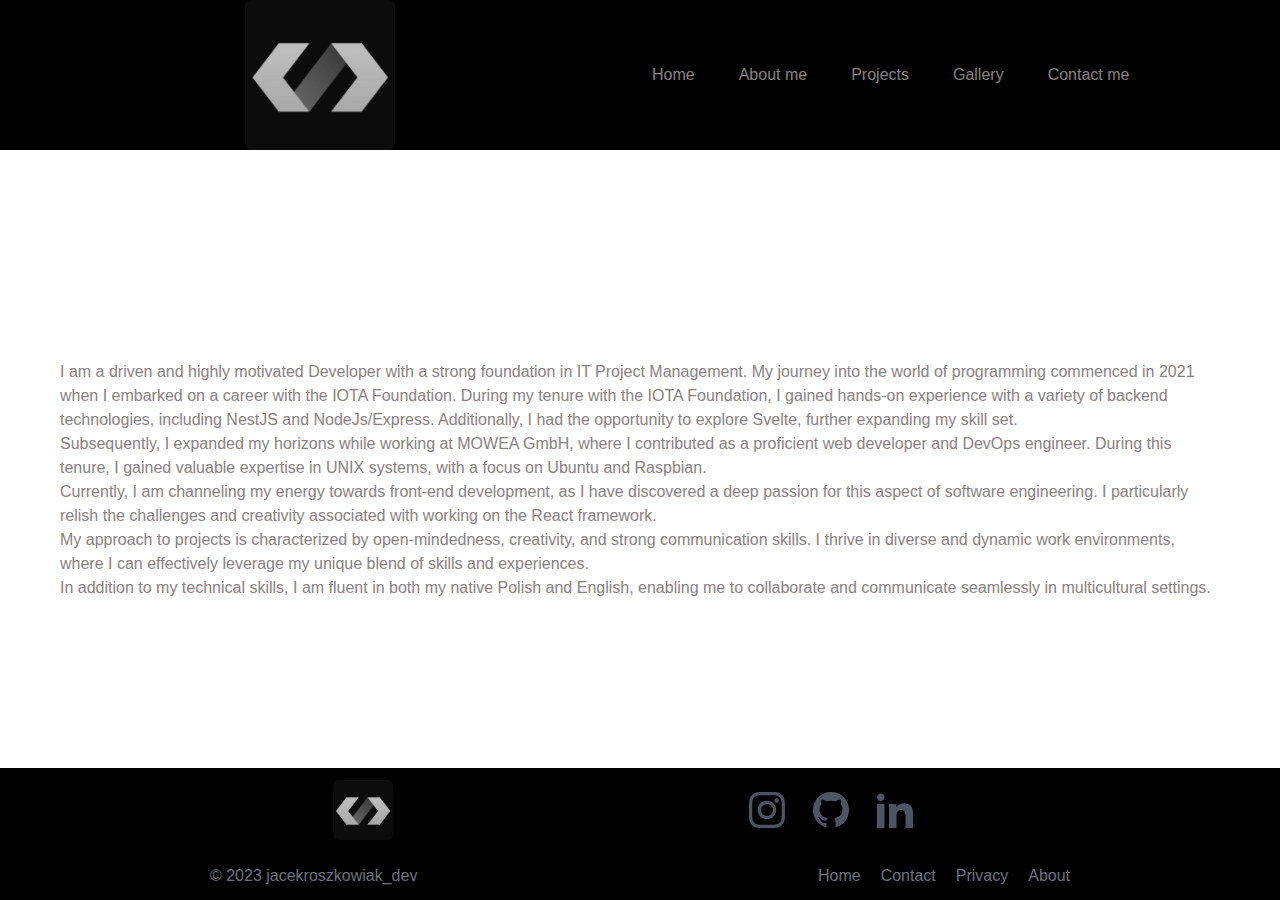
<file: public/pages/about.html>
<!DOCTYPE html>

<html>
    <head>
        <meta charset="UTF-8" />
        <meta http-equiv="X-UA-Compatible" content="IE=edge" />
        <meta name="viewport" content="width=device-width, initial-scale=1.0" />
        <link rel="stylesheet" type="text/css" href="../output.css" />
        <script type="text/javascript" src="../scripts.js" defer></script>

        <title>About me</title>
    </head>
    <body>
        <div class="min-h-screen basis-full">
            <iframe src="header.html" width="100%" height="300"> </iframe>
            <main class="p-10 m-5">
                <span
                    >I am a driven and highly motivated Developer with a strong
                    foundation in IT Project Management. My journey into the
                    world of programming commenced in 2021 when I embarked on a
                    career with the IOTA Foundation. During my tenure with the
                    IOTA Foundation, I gained hands-on experience with a variety
                    of backend technologies, including NestJS and
                    NodeJs/Express. Additionally, I had the opportunity to
                    explore Svelte, further expanding my skill set.
                    <br />
                    Subsequently, I expanded my horizons while working at MOWEA
                    GmbH, where I contributed as a proficient web developer and
                    DevOps engineer. During this tenure, I gained valuable
                    expertise in UNIX systems, with a focus on Ubuntu and
                    Raspbian.
                    <br />
                    Currently, I am channeling my energy towards front-end
                    development, as I have discovered a deep passion for this
                    aspect of software engineering. I particularly relish the
                    challenges and creativity associated with working on the
                    React framework.
                    <br />
                    My approach to projects is characterized by open-mindedness,
                    creativity, and strong communication skills. I thrive in
                    diverse and dynamic work environments, where I can
                    effectively leverage my unique blend of skills and
                    experiences.
                    <br />
                    In addition to my technical skills, I am fluent in both my
                    native Polish and English, enabling me to collaborate and
                    communicate seamlessly in multicultural settings.
                </span>
            </main>
            <iframe
                src="footer.html"
                width="100%"
                class="sticky top-[100vh]"
            ></iframe>
        </div>
    </body>
</html>
</file>
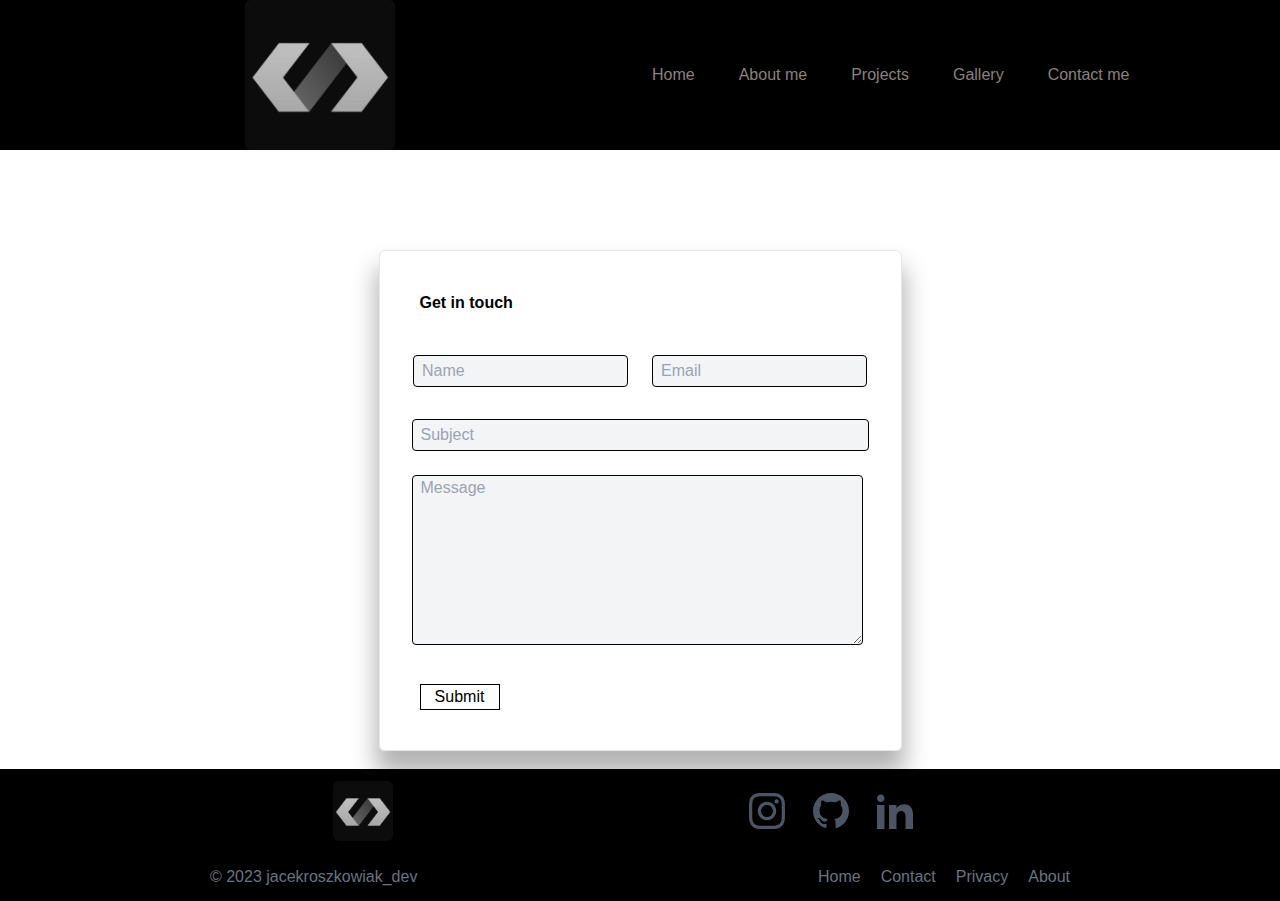
<file: public/pages/contact.html>
<!DOCTYPE html>

<html>
    <head>
        <meta charset="UTF-8" />
        <meta http-equiv="X-UA-Compatible" content="IE=edge" />
        <meta name="viewport" content="width=device-width, initial-scale=1.0" />
        <link rel="stylesheet" type="text/css" href="../output.css" />
        <script type="text/javascript" src="../scripts.js" defer></script>

        <title>Contact Me</title>
    </head>

    <body class="min-h-screen flex justify-center">
        <div class="min-h-screen basis-full">
            <iframe src="header.html" class="header" width="100%" height="250">
            </iframe>
            <main
                class="text-gray-500 flex items-center justify-center space-x-5 mx-15"
            >
                <div
                    class="w-100 h-200 border rounded-md shadow-3xl py-5 px-5 z-0"
                >
                    <form>
                        <div class="p-5">
                            <h1 class="text-black font-bold">Get in touch</h1>
                        </div>
                        <div
                            class="flex items-center justify-center flex-row my-5"
                        >
                            <input
                                class="bg-gray-100 border border-black text-black rounded h-8 basis-1/8 px-2 mx-3"
                                type="text"
                                id="name"
                                name="name"
                                placeholder="Name"
                                autocomplete="off"
                                size="19"
                                required
                            />

                            <input
                                class="bg-gray-100 border border-black text-black rounded h-8 basis-1/8 px-2 mx-3"
                                type="email"
                                id="email"
                                name="email"
                                placeholder="Email"
                                autocomplete="off"
                                size="19"
                                required
                            />
                        </div>

                        <input
                            class="bg-gray-100 border border-black text-black rounded h-8 px-2 m-3"
                            type="text"
                            id="subject"
                            name="subject"
                            placeholder="Subject"
                            autocomplete="off"
                            size="45"
                            required
                        />
                        <br />

                        <textarea
                            class="bg-gray-100 border border-black text-black rounded px-2 m-3"
                            name="feedback"
                            id="feedback"
                            placeholder="Message"
                            required
                            rows="7"
                            cols="45"
                        ></textarea>
                        <br />
                        <input
                            type="submit"
                            value="Submit"
                            class="border border-black round-md text-black bold w-20 m-5"
                        />
                    </form>
                </div>
            </main>
            <iframe
                src="footer.html"
                class="sticky top-[100vh]"
                width="100%"
            ></iframe>
        </div>
    </body>
</html>
</file>
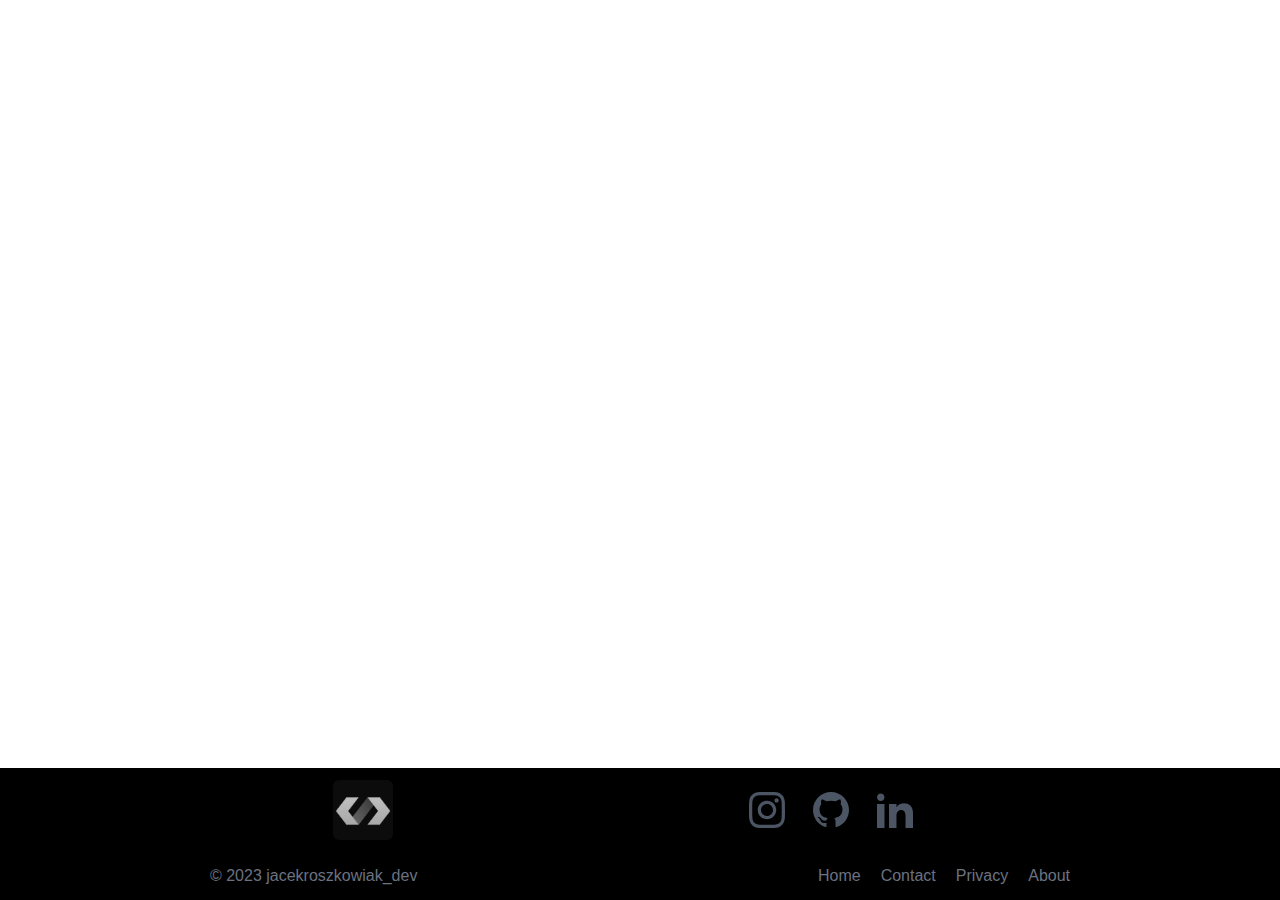
<file: public/pages/footer.html>
<!DOCTYPE html>

<html>
    <head>
        <meta charset="UTF-8" />
        <meta http-equiv="X-UA-Compatible" content="IE=edge" />
        <meta name="viewport" content="width=device-width, initial-scale=1.0" />
        <link rel="stylesheet" type="text/css" href="../output.css" />
        <script type="text/javascript" src="../scripts.js" defer></script>
        <title>My Portfolio</title>
    </head>

    <div class="min-h-screen">
        <footer class="bg-black text-center lg:text-left sticky top-[100vh]">
            <div class="footer-container">
                <div
                    class="flex flex-row items-center justify-center gap-5 h-3"
                >
                    <div class="basis-1/4"></div>
                    <div class="basis-1/2">
                        <img
                            class="relative mx-auto rounded-md m-3"
                            src="../../resources/img/jr_dev.png"
                            alt="site-logo"
                            width="60"
                            height="60"
                        />
                    </div>
                    <div class="basis-1/4"></div>
                    <a
                        href="https://www.instagram.com/jroszko/"
                        target="_blank"
                        type="button"
                        class="m-1 h-9 w-9 rounded-full text-gray-600 hover:text-gray-400 basis-1/7"
                    >
                        <svg
                            xmlns="http://www.w3.org/2000/svg"
                            class="mx-auto h-full w-15"
                            fill="currentColor"
                            viewBox="0 0 24 24"
                        >
                            <path
                                d="M12 2.163c3.204 0 3.584.012 4.85.07 3.252.148 4.771 1.691 4.919 4.919.058 1.265.069 1.645.069 4.849 0 3.205-.012 3.584-.069 4.849-.149 3.225-1.664 4.771-4.919 4.919-1.266.058-1.644.07-4.85.07-3.204 0-3.584-.012-4.849-.07-3.26-.149-4.771-1.699-4.919-4.92-.058-1.265-.07-1.644-.07-4.849 0-3.204.013-3.583.07-4.849.149-3.227 1.664-4.771 4.919-4.919 1.266-.057 1.645-.069 4.849-.069zm0-2.163c-3.259 0-3.667.014-4.947.072-4.358.2-6.78 2.618-6.98 6.98-.059 1.281-.073 1.689-.073 4.948 0 3.259.014 3.668.072 4.948.2 4.358 2.618 6.78 6.98 6.98 1.281.058 1.689.072 4.948.072 3.259 0 3.668-.014 4.948-.072 4.354-.2 6.782-2.618 6.979-6.98.059-1.28.073-1.689.073-4.948 0-3.259-.014-3.667-.072-4.947-.196-4.354-2.617-6.78-6.979-6.98-1.281-.059-1.69-.073-4.949-.073zm0 5.838c-3.403 0-6.162 2.759-6.162 6.162s2.759 6.163 6.162 6.163 6.162-2.759 6.162-6.163c0-3.403-2.759-6.162-6.162-6.162zm0 10.162c-2.209 0-4-1.79-4-4 0-2.209 1.791-4 4-4s4 1.791 4 4c0 2.21-1.791 4-4 4zm6.406-11.845c-.796 0-1.441.645-1.441 1.44s.645 1.44 1.441 1.44c.795 0 1.439-.645 1.439-1.44s-.644-1.44-1.439-1.44z"
                            />
                        </svg>
                    </a>
                    <a
                        href="https://github.com/jacekroszkowiakdev"
                        target="_blank"
                        type="button"
                        class="m-1 h-9 w-9 rounded-full text-gray-600 hover:text-gray-400 basis-1/7"
                    >
                        <svg
                            xmlns="http://www.w3.org/2000/svg"
                            class="mx-auto h-full w-15"
                            fill="currentColor"
                            viewBox="0 0 24 24"
                        >
                            <path
                                d="M12 0c-6.626 0-12 5.373-12 12 0 5.302 3.438 9.8 8.207 11.387.599.111.793-.261.793-.577v-2.234c-3.338.726-4.033-1.416-4.033-1.416-.546-1.387-1.333-1.756-1.333-1.756-1.089-.745.083-.729.083-.729 1.205.084 1.839 1.237 1.839 1.237 1.07 1.834 2.807 1.304 3.492.997.107-.775.418-1.305.762-1.604-2.665-.305-5.467-1.334-5.467-5.931 0-1.311.469-2.381 1.236-3.221-.124-.303-.535-1.524.117-3.176 0 0 1.008-.322 3.301 1.23.957-.266 1.983-.399 3.003-.404 1.02.005 2.047.138 3.006.404 2.291-1.552 3.297-1.23 3.297-1.23.653 1.653.242 2.874.118 3.176.77.84 1.235 1.911 1.235 3.221 0 4.609-2.807 5.624-5.479 5.921.43.372.823 1.102.823 2.222v3.293c0 .319.192.694.801.576 4.765-1.589 8.199-6.086 8.199-11.386 0-6.627-5.373-12-12-12z"
                            />
                        </svg>
                    </a>
                    <a
                        href="https://www.linkedin.com/in/jacekroszkowiak/"
                        target="_blank"
                        type="button"
                        class="m-1 h-9 w-9 rounded-full text-gray-600 hover:text-gray-400 basis-1/7"
                    >
                        <svg
                            xmlns="http://www.w3.org/2000/svg"
                            class="mx-auto h-full w-15"
                            fill="currentColor"
                            viewBox="0 0 24 24"
                        >
                            <path
                                d="M4.98 3.5c0 1.381-1.11 2.5-2.48 2.5s-2.48-1.119-2.48-2.5c0-1.38 1.11-2.5 2.48-2.5s2.48 1.12 2.48 2.5zm.02 4.5h-5v16h5v-16zm7.982 0h-4.968v16h4.969v-8.399c0-4.67 6.029-5.052 6.029 0v8.399h4.988v-10.131c0-7.88-8.922-7.593-11.018-3.714v-2.155z"
                            />
                        </svg>
                    </a>
                    <div class="basis-1/2"></div>
                </div>

                <div
                    class="text-gray-500 flex items-center justify-center gap-5 mx-10 p-3"
                >
                    <div class="basis-1/2">
                        <span>© 2023 jacekroszkowiak_dev</span>
                    </div>
                    <a
                        href="../index.html"
                        target="_parent"
                        class="hover:text-gray-200"
                        >Home</a
                    >
                    <a
                        href="contact.html"
                        target="_parent"
                        class="hover:text-gray-200"
                        >Contact</a
                    >
                    <a
                        href="../index.html"
                        target="_parent"
                        class="hover:text-gray-200"
                        >Privacy</a
                    >
                    <a
                        href="about.html"
                        target="_parent"
                        class="hover:text-gray-200"
                        >About</a
                    >
                </div>
            </div>
        </footer>
    </div>
</html>
</file>
<file: public/output.css>
/*
! tailwindcss v3.3.3 | MIT License | https://tailwindcss.com
*/

/*
1. Prevent padding and border from affecting element width. (https://github.com/mozdevs/cssremedy/issues/4)
2. Allow adding a border to an element by just adding a border-width. (https://github.com/tailwindcss/tailwindcss/pull/116)
*/

*,
::before,
::after {
    box-sizing: border-box;
    /* 1 */
    border-width: 0;
    /* 2 */
    border-style: solid;
    /* 2 */
    border-color: #e5e7eb;
    /* 2 */
}

::before,
::after {
    --tw-content: "";
}

/*
1. Use a consistent sensible line-height in all browsers.
2. Prevent adjustments of font size after orientation changes in iOS.
3. Use a more readable tab size.
4. Use the user's configured `sans` font-family by default.
5. Use the user's configured `sans` font-feature-settings by default.
6. Use the user's configured `sans` font-variation-settings by default.
*/

html {
    line-height: 1.5;
    /* 1 */
    -webkit-text-size-adjust: 100%;
    /* 2 */
    -moz-tab-size: 4;
    /* 3 */
    -o-tab-size: 4;
    tab-size: 4;
    /* 3 */
    font-family: ui-sans-serif, system-ui, -apple-system, BlinkMacSystemFont,
        "Segoe UI", Roboto, "Helvetica Neue", Arial, "Noto Sans", sans-serif,
        "Apple Color Emoji", "Segoe UI Emoji", "Segoe UI Symbol",
        "Noto Color Emoji";
    /* 4 */
    font-feature-settings: normal;
    /* 5 */
    font-variation-settings: normal;
    /* 6 */
}

#pagination-button {
    display: inline-block;
    width: 20px;
    border: 1px solid black;
    height: 20px;
    padding-right: 5px;
    padding-left: 5px;
    margin: 5px;
    border-radius: 2px;
}

#pagination-button:hover {
    color: black;
    background-color: rgb(226, 226, 226);
}

#pagination-button.active {
    color: black;
    background-color: rgb(226, 226, 226);
}

/*
1. Remove the margin in all browsers.
2. Inherit line-height from `html` so users can set them as a class directly on the `html` element.
*/

body {
    margin: 0;
    /* 1 */
    line-height: inherit;
    /* 2 */

    font-family: "Ropa Sans", sans-serif;
    color: rgb(138, 129, 129);
}

/*
1. Add the correct height in Firefox.
2. Correct the inheritance of border color in Firefox. (https://bugzilla.mozilla.org/show_bug.cgi?id=190655)
3. Ensure horizontal rules are visible by default.
*/

hr {
    height: 0;
    /* 1 */
    color: inherit;
    /* 2 */
    border-top-width: 1px;
    /* 3 */
}

/*
Add the correct text decoration in Chrome, Edge, and Safari.
*/

abbr:where([title]) {
    -webkit-text-decoration: underline dotted;
    text-decoration: underline dotted;
}

/*
Remove the default font size and weight for headings.
*/

h1,
h2,
h3,
h4,
h5,
h6 {
    font-size: inherit;
    font-weight: inherit;
}

/*
Reset links to optimize for opt-in styling instead of opt-out.
*/

a {
    color: inherit;
    text-decoration: inherit;
}

/*
Add the correct font weight in Edge and Safari.
*/

b,
strong {
    font-weight: bolder;
}

/*
1. Use the user's configured `mono` font family by default.
2. Correct the odd `em` font sizing in all browsers.
*/

code,
kbd,
samp,
pre {
    font-family: ui-monospace, SFMono-Regular, Menlo, Monaco, Consolas,
        "Liberation Mono", "Courier New", monospace;
    /* 1 */
    font-size: 1em;
    /* 2 */
}

/*
Add the correct font size in all browsers.
*/

small {
    font-size: 80%;
}

/*
Prevent `sub` and `sup` elements from affecting the line height in all browsers.
*/

sub,
sup {
    font-size: 75%;
    line-height: 0;
    position: relative;
    vertical-align: baseline;
}

sub {
    bottom: -0.25em;
}

sup {
    top: -0.5em;
}

/*
1. Remove text indentation from table contents in Chrome and Safari. (https://bugs.chromium.org/p/chromium/issues/detail?id=999088, https://bugs.webkit.org/show_bug.cgi?id=201297)
2. Correct table border color inheritance in all Chrome and Safari. (https://bugs.chromium.org/p/chromium/issues/detail?id=935729, https://bugs.webkit.org/show_bug.cgi?id=195016)
3. Remove gaps between table borders by default.
*/

table {
    text-indent: 0;
    /* 1 */
    border-color: inherit;
    /* 2 */
    border-collapse: collapse;
    /* 3 */
}

/*
1. Change the font styles in all browsers.
2. Remove the margin in Firefox and Safari.
3. Remove default padding in all browsers.
*/

button,
input,
optgroup,
select,
textarea {
    font-family: inherit;
    /* 1 */
    font-feature-settings: inherit;
    /* 1 */
    font-variation-settings: inherit;
    /* 1 */
    font-size: 100%;
    /* 1 */
    font-weight: inherit;
    /* 1 */
    line-height: inherit;
    /* 1 */
    color: inherit;
    /* 1 */
    margin: 0;
    /* 2 */
    padding: 0;
    /* 3 */
}

/*
Remove the inheritance of text transform in Edge and Firefox.
*/

button,
select {
    text-transform: none;
}

/*
1. Correct the inability to style clickable types in iOS and Safari.
2. Remove default button styles.
*/

button,
[type="button"],
[type="reset"],
[type="submit"] {
    -webkit-appearance: button;
    /* 1 */
    background-color: transparent;
    /* 2 */
    background-image: none;
    /* 2 */
}

/*
Use the modern Firefox focus style for all focusable elements.
*/

:-moz-focusring {
    outline: auto;
}

/*
Remove the additional `:invalid` styles in Firefox. (https://github.com/mozilla/gecko-dev/blob/2f9eacd9d3d995c937b4251a5557d95d494c9be1/layout/style/res/forms.css#L728-L737)
*/

:-moz-ui-invalid {
    box-shadow: none;
}

/*
Add the correct vertical alignment in Chrome and Firefox.
*/

progress {
    vertical-align: baseline;
}

/*
Correct the cursor style of increment and decrement buttons in Safari.
*/

::-webkit-inner-spin-button,
::-webkit-outer-spin-button {
    height: auto;
}

/*
1. Correct the odd appearance in Chrome and Safari.
2. Correct the outline style in Safari.
*/

[type="search"] {
    -webkit-appearance: textfield;
    /* 1 */
    outline-offset: -2px;
    /* 2 */
}

/*
Remove the inner padding in Chrome and Safari on macOS.
*/

::-webkit-search-decoration {
    -webkit-appearance: none;
}

/*
1. Correct the inability to style clickable types in iOS and Safari.
2. Change font properties to `inherit` in Safari.
*/

::-webkit-file-upload-button {
    -webkit-appearance: button;
    /* 1 */
    font: inherit;
    /* 2 */
}

/*
Add the correct display in Chrome and Safari.
*/

summary {
    display: list-item;
}

/*
Removes the default spacing and border for appropriate elements.
*/

blockquote,
dl,
dd,
h1,
h2,
h3,
h4,
h5,
h6,
hr,
figure,
p,
pre {
    margin: 0;
}

fieldset {
    margin: 0;
    padding: 0;
}

legend {
    padding: 0;
}

ol,
ul,
menu {
    list-style: none;
    margin: 0;
    padding: 0;
}

/*
Reset default styling for dialogs.
*/

dialog {
    padding: 0;
}

/*
Prevent resizing textareas horizontally by default.
*/

textarea {
    resize: vertical;
}

/*
1. Reset the default placeholder opacity in Firefox. (https://github.com/tailwindlabs/tailwindcss/issues/3300)
2. Set the default placeholder color to the user's configured gray 400 color.
*/

input::-moz-placeholder,
textarea::-moz-placeholder {
    opacity: 1;
    /* 1 */
    color: #9ca3af;
    /* 2 */
}

input::placeholder,
textarea::placeholder {
    opacity: 1;
    /* 1 */
    color: #9ca3af;
    /* 2 */
}

/*
Set the default cursor for buttons.
*/

button,
[role="button"] {
    cursor: pointer;
}

/*
Make sure disabled buttons don't get the pointer cursor.
*/

:disabled {
    cursor: default;
}

/*
1. Make replaced elements `display: block` by default. (https://github.com/mozdevs/cssremedy/issues/14)
2. Add `vertical-align: middle` to align replaced elements more sensibly by default. (https://github.com/jensimmons/cssremedy/issues/14#issuecomment-634934210)
   This can trigger a poorly considered lint error in some tools but is included by design.
*/

img,
svg,
video,
canvas,
audio,
iframe,
embed,
object {
    display: block;
    /* 1 */
    vertical-align: middle;
    /* 2 */
}

/*
Constrain images and videos to the parent width and preserve their intrinsic aspect ratio. (https://github.com/mozdevs/cssremedy/issues/14)
*/

img,
video {
    max-width: 100%;
    height: auto;
}

/* Make elements with the HTML hidden attribute stay hidden by default */

[hidden] {
    display: none;
}

*,
::before,
::after {
    --tw-border-spacing-x: 0;
    --tw-border-spacing-y: 0;
    --tw-translate-x: 0;
    --tw-translate-y: 0;
    --tw-rotate: 0;
    --tw-skew-x: 0;
    --tw-skew-y: 0;
    --tw-scale-x: 1;
    --tw-scale-y: 1;
    --tw-pan-x: ;
    --tw-pan-y: ;
    --tw-pinch-zoom: ;
    --tw-scroll-snap-strictness: proximity;
    --tw-gradient-from-position: ;
    --tw-gradient-via-position: ;
    --tw-gradient-to-position: ;
    --tw-ordinal: ;
    --tw-slashed-zero: ;
    --tw-numeric-figure: ;
    --tw-numeric-spacing: ;
    --tw-numeric-fraction: ;
    --tw-ring-inset: ;
    --tw-ring-offset-width: 0px;
    --tw-ring-offset-color: #fff;
    --tw-ring-color: rgb(59 130 246 / 0.5);
    --tw-ring-offset-shadow: 0 0 #0000;
    --tw-ring-shadow: 0 0 #0000;
    --tw-shadow: 0 0 #0000;
    --tw-shadow-colored: 0 0 #0000;
    --tw-blur: ;
    --tw-brightness: ;
    --tw-contrast: ;
    --tw-grayscale: ;
    --tw-hue-rotate: ;
    --tw-invert: ;
    --tw-saturate: ;
    --tw-sepia: ;
    --tw-drop-shadow: ;
    --tw-backdrop-blur: ;
    --tw-backdrop-brightness: ;
    --tw-backdrop-contrast: ;
    --tw-backdrop-grayscale: ;
    --tw-backdrop-hue-rotate: ;
    --tw-backdrop-invert: ;
    --tw-backdrop-opacity: ;
    --tw-backdrop-saturate: ;
    --tw-backdrop-sepia: ;
}

::backdrop {
    --tw-border-spacing-x: 0;
    --tw-border-spacing-y: 0;
    --tw-translate-x: 0;
    --tw-translate-y: 0;
    --tw-rotate: 0;
    --tw-skew-x: 0;
    --tw-skew-y: 0;
    --tw-scale-x: 1;
    --tw-scale-y: 1;
    --tw-pan-x: ;
    --tw-pan-y: ;
    --tw-pinch-zoom: ;
    --tw-scroll-snap-strictness: proximity;
    --tw-gradient-from-position: ;
    --tw-gradient-via-position: ;
    --tw-gradient-to-position: ;
    --tw-ordinal: ;
    --tw-slashed-zero: ;
    --tw-numeric-figure: ;
    --tw-numeric-spacing: ;
    --tw-numeric-fraction: ;
    --tw-ring-inset: ;
    --tw-ring-offset-width: 0px;
    --tw-ring-offset-color: #fff;
    --tw-ring-color: rgb(59 130 246 / 0.5);
    --tw-ring-offset-shadow: 0 0 #0000;
    --tw-ring-shadow: 0 0 #0000;
    --tw-shadow: 0 0 #0000;
    --tw-shadow-colored: 0 0 #0000;
    --tw-blur: ;
    --tw-brightness: ;
    --tw-contrast: ;
    --tw-grayscale: ;
    --tw-hue-rotate: ;
    --tw-invert: ;
    --tw-saturate: ;
    --tw-sepia: ;
    --tw-drop-shadow: ;
    --tw-backdrop-blur: ;
    --tw-backdrop-brightness: ;
    --tw-backdrop-contrast: ;
    --tw-backdrop-grayscale: ;
    --tw-backdrop-hue-rotate: ;
    --tw-backdrop-invert: ;
    --tw-backdrop-opacity: ;
    --tw-backdrop-saturate: ;
    --tw-backdrop-sepia: ;
}

.relative {
    position: relative;
}

.sticky {
    position: sticky;
}

.top-\[100vh\] {
    top: 100vh;
}

.z-10 {
    z-index: 10;
}

.m-1 {
    margin: 0.25rem;
}

.m-3 {
    margin: 0.75rem;
}

.m-5 {
    margin: 1.25rem;
}

.m-10 {
    margin: 2.5rem;
}

.mx-10 {
    margin-left: 2.5rem;
    margin-right: 2.5rem;
}

.mx-3 {
    margin-left: 0.75rem;
    margin-right: 0.75rem;
}

.mx-auto {
    margin-left: auto;
    margin-right: auto;
}

.my-5 {
    margin-top: 1.25rem;
    margin-bottom: 1.25rem;
}

.mb-2 {
    margin-bottom: 0.5rem;
}

.mb-4 {
    margin-bottom: 1rem;
}

.flex {
    display: flex;
}

.contents {
    display: contents;
}

.hidden {
    display: none;
}

.aspect-square {
    aspect-ratio: 1 / 1;
}

.h-24 {
    height: 6rem;
}

.h-48 {
    height: 12rem;
}

.h-8 {
    height: 2rem;
}

.h-9 {
    height: 2.25rem;
}

.h-full {
    height: 100%;
}

.h-40 {
    height: 10rem;
}

.h-80 {
    height: 20rem;
}

.h-64 {
    height: 16rem;
}

.min-h-max {
    min-height: -moz-max-content;
    min-height: max-content;
}

.min-h-screen {
    min-height: 100vh;
}

.w-20 {
    width: 5rem;
}

.w-9 {
    width: 2.25rem;
}

.w-full {
    width: 100%;
}

.w-64 {
    width: 16rem;
}

.w-56 {
    width: 14rem;
}

.w-40 {
    width: 10rem;
}

.w-36 {
    width: 9rem;
}

.w-10 {
    width: 2.5rem;
}

.w-5 {
    width: 1.25rem;
}

.max-w-sm {
    max-width: 24rem;
}

.flex-1 {
    flex: 1 1 0%;
}

.basis-1\/2 {
    flex-basis: 50%;
}

.basis-1\/4 {
    flex-basis: 25%;
}

.basis-full {
    flex-basis: 100%;
}

.basis-1 {
    flex-basis: 0.25rem;
}

.flex-row {
    flex-direction: row;
}

.flex-col {
    flex-direction: column;
}

.items-center {
    align-items: center;
}

.justify-center {
    justify-content: center;
}

.justify-between {
    justify-content: space-between;
}

.gap-5 {
    gap: 1.25rem;
}

.space-x-10 > :not([hidden]) ~ :not([hidden]) {
    --tw-space-x-reverse: 0;
    margin-right: calc(2.5rem * var(--tw-space-x-reverse));
    margin-left: calc(2.5rem * calc(1 - var(--tw-space-x-reverse)));
}

.space-x-5 > :not([hidden]) ~ :not([hidden]) {
    --tw-space-x-reverse: 0;
    margin-right: calc(1.25rem * var(--tw-space-x-reverse));
    margin-left: calc(1.25rem * calc(1 - var(--tw-space-x-reverse)));
}

.overflow-auto {
    overflow: auto;
}

.overflow-hidden {
    overflow: hidden;
}

.rounded {
    border-radius: 0.25rem;
}

.rounded-full {
    border-radius: 9999px;
}

.rounded-md {
    border-radius: 0.375rem;
}

.rounded-lg {
    border-radius: 0.5rem;
}

.border {
    border-width: 1px;
}

.border-black {
    --tw-border-opacity: 1;
    border-color: rgb(0 0 0 / var(--tw-border-opacity));
}

.bg-black {
    --tw-bg-opacity: 1;
    background-color: rgb(0 0 0 / var(--tw-bg-opacity));
}

.bg-gray-100 {
    --tw-bg-opacity: 1;
    background-color: rgb(243 244 246 / var(--tw-bg-opacity));
}

.bg-white {
    --tw-bg-opacity: 1;
    background-color: rgb(255 255 255 / var(--tw-bg-opacity));
}

.bg-blue-500 {
    --tw-bg-opacity: 1;
    background-color: rgb(59 130 246 / var(--tw-bg-opacity));
}

.object-contain {
    -o-object-fit: contain;
    object-fit: contain;
}

.object-cover {
    -o-object-fit: cover;
    object-fit: cover;
}

.object-fill {
    -o-object-fit: fill;
    object-fit: fill;
}

.p-10 {
    padding: 2.5rem;
}

.p-3 {
    padding: 0.75rem;
}

.p-5 {
    padding: 1.25rem;
}

.p-4 {
    padding: 1rem;
}

.px-2 {
    padding-left: 0.5rem;
    padding-right: 0.5rem;
}

.px-5 {
    padding-left: 1.25rem;
    padding-right: 1.25rem;
}

.py-5 {
    padding-top: 1.25rem;
    padding-bottom: 1.25rem;
}

.px-4 {
    padding-left: 1rem;
    padding-right: 1rem;
}

.py-2 {
    padding-top: 0.5rem;
    padding-bottom: 0.5rem;
}

.text-center {
    text-align: center;
}

.text-lg {
    font-size: 1.125rem;
    line-height: 1.75rem;
}

.text-sm {
    font-size: 0.875rem;
    line-height: 1.25rem;
}

.font-bold {
    font-weight: 700;
}

.font-medium {
    font-weight: 500;
}

.uppercase {
    text-transform: uppercase;
}

.text-black {
    --tw-text-opacity: 1;
    color: rgb(0 0 0 / var(--tw-text-opacity));
}

.text-gray-500 {
    --tw-text-opacity: 1;
    color: rgb(107 114 128 / var(--tw-text-opacity));
}

.text-gray-600 {
    --tw-text-opacity: 1;
    color: rgb(75 85 99 / var(--tw-text-opacity));
}

.text-red-400 {
    --tw-text-opacity: 1;
    color: rgb(248 113 113 / var(--tw-text-opacity));
}

.text-white {
    --tw-text-opacity: 1;
    color: rgb(255 255 255 / var(--tw-text-opacity));
}

.shadow-3xl {
    --tw-shadow: 0px 20px 25px 3px rgba(0, 0, 0, 0.3);
    --tw-shadow-colored: 0px 20px 25px 3px var(--tw-shadow-color);
    box-shadow: var(--tw-ring-offset-shadow, 0 0 #0000),
        var(--tw-ring-shadow, 0 0 #0000), var(--tw-shadow);
}

.shadow-lg {
    --tw-shadow: 0 10px 15px -3px rgb(0 0 0 / 0.1),
        0 4px 6px -4px rgb(0 0 0 / 0.1);
    --tw-shadow-colored: 0 10px 15px -3px var(--tw-shadow-color),
        0 4px 6px -4px var(--tw-shadow-color);
    box-shadow: var(--tw-ring-offset-shadow, 0 0 #0000),
        var(--tw-ring-shadow, 0 0 #0000), var(--tw-shadow);
}

.ring-4 {
    --tw-ring-offset-shadow: var(--tw-ring-inset) 0 0 0
        var(--tw-ring-offset-width) var(--tw-ring-offset-color);
    --tw-ring-shadow: var(--tw-ring-inset) 0 0 0
        calc(4px + var(--tw-ring-offset-width)) var(--tw-ring-color);
    box-shadow: var(--tw-ring-offset-shadow), var(--tw-ring-shadow),
        var(--tw-shadow, 0 0 #0000);
}

.ring-red-500 {
    --tw-ring-opacity: 1;
    --tw-ring-color: rgb(239 68 68 / var(--tw-ring-opacity));
}

.ring-gray-500 {
    --tw-ring-opacity: 1;
    --tw-ring-color: rgb(107 114 128 / var(--tw-ring-opacity));
}

.ring-gray-200 {
    --tw-ring-opacity: 1;
    --tw-ring-color: rgb(229 231 235 / var(--tw-ring-opacity));
}

.ring-opacity-40 {
    --tw-ring-opacity: 0.4;
}

.duration-300 {
    transition-duration: 300ms;
}

.ease-in {
    transition-timing-function: cubic-bezier(0.4, 0, 1, 1);
}

.hover\:bg-gray-200:hover {
    --tw-bg-opacity: 1;
    background-color: rgb(229 231 235 / var(--tw-bg-opacity));
}

.hover\:bg-blue-600:hover {
    --tw-bg-opacity: 1;
    background-color: rgb(37 99 235 / var(--tw-bg-opacity));
}

.hover\:text-gray-200:hover {
    --tw-text-opacity: 1;
    color: rgb(229 231 235 / var(--tw-text-opacity));
}

.hover\:text-gray-400:hover {
    --tw-text-opacity: 1;
    color: rgb(156 163 175 / var(--tw-text-opacity));
}

.hover\:shadow-xl:hover {
    --tw-shadow: 0 20px 25px -5px rgb(0 0 0 / 0.1),
        0 8px 10px -6px rgb(0 0 0 / 0.1);
    --tw-shadow-colored: 0 20px 25px -5px var(--tw-shadow-color),
        0 8px 10px -6px var(--tw-shadow-color);
    box-shadow: var(--tw-ring-offset-shadow, 0 0 #0000),
        var(--tw-ring-shadow, 0 0 #0000), var(--tw-shadow);
}

.group:hover .group-hover\:absolute {
    position: absolute;
}

.group:hover .group-hover\:block {
    display: block;
}

@media (min-width: 1024px) {
    .lg\:text-left {
        text-align: left;
    }
}
</file>
